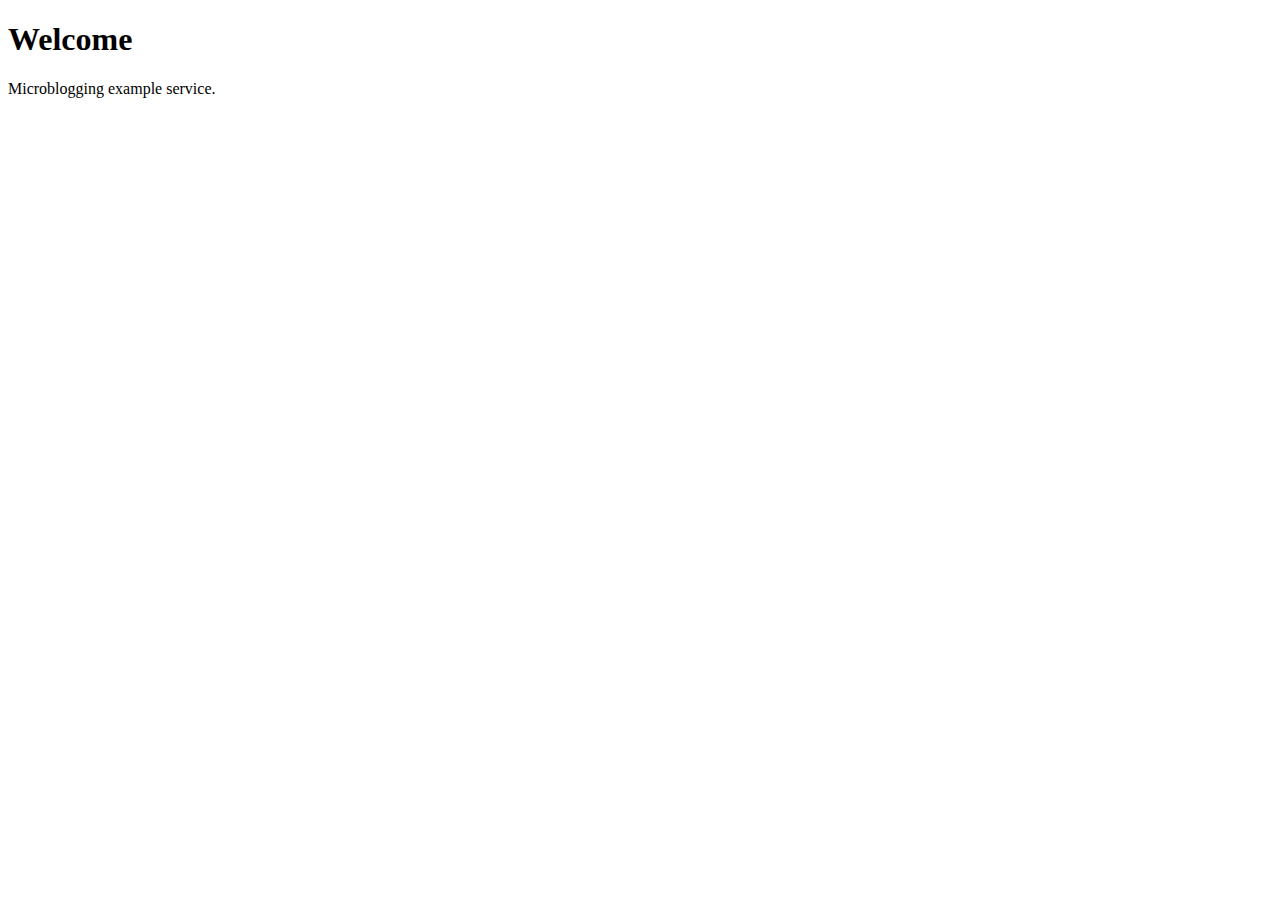
<file: samples/sample-hibernate-thymeleaf/src/main/webapp/WEB-INF/template/index.html>
<!DOCTYPE html>
<!--[if lt IE 7]>
<html class="no-js lt-ie9 lt-ie8 lt-ie7"> <![endif]-->
<!--[if IE 7]>
<html class="no-js lt-ie9 lt-ie8"> <![endif]-->
<!--[if IE 8]>
<html class="no-js lt-ie9"> <![endif]-->
<!--[if gt IE 8]><!-->
<html class="no-js"> <!--<![endif]-->
<head>
	<link th:substituteby="includes :: htmlhead"/>
	<title>Microblogger - Home</title>
</head>
<body>
<!--[if lt IE 7]>
<p class="chromeframe">You are using an old browser. <a href="http://browsehappy.com/">Upgrade your browser today</a> or <a
		href="http://www.google.com/chromeframe/?redirect=true">install Google Chrome Frame</a> to better experience this site.
</p>
<![endif]-->
<div th:substituteby="includes :: navbar"/>

<div class="hero">
	<div class="container">
		<h1>Welcome</h1>

		<p>Microblogging example service.</p>
	</div>
</div>

<footer th:substituteby="includes :: footer"/>

<div th:substituteby="includes :: htmlfoot"/>
</body>
</html>
</file>
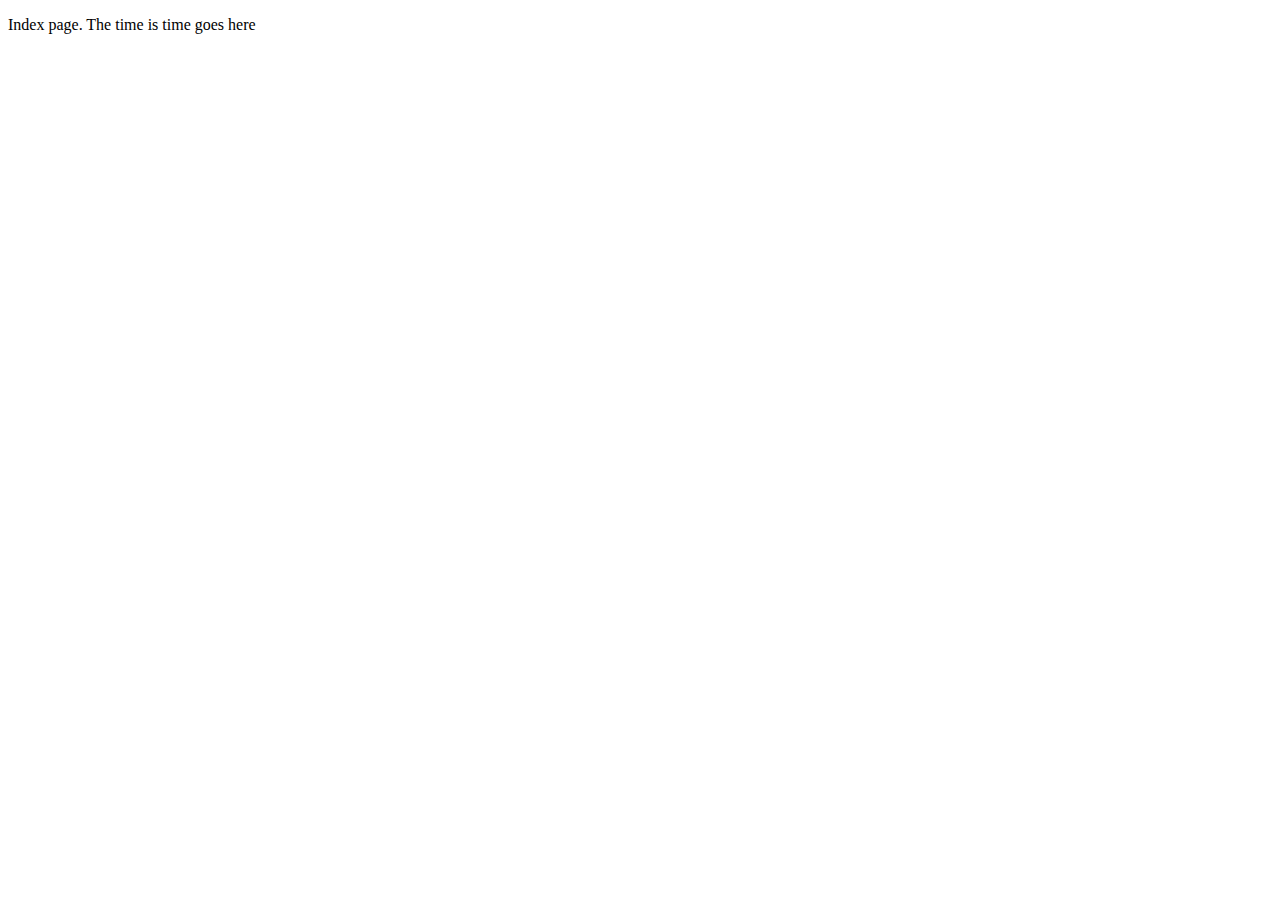
<file: samples/sample-rest-service/src/main/webapp/WEB-INF/template/index.html>
<?xml version="1.0" encoding="UTF-8"?>
<!DOCTYPE html SYSTEM "http://www.thymeleaf.org/dtd/xhtml1-strict-thymeleaf-3.dtd">
<html xmlns="http://www.w3.org/1999/xhtml" xmlns:th="http://www.thymeleaf.org">
	<head>
		<title>Index page</title>
		<meta http-equiv="Content-Type" content="text/html; charset=UTF-8"/>
	</head>
	<body>
		<p>Index page. The time is <span th:text="${theTime}">time goes here</span></p>
	</body>
</html>
</file>
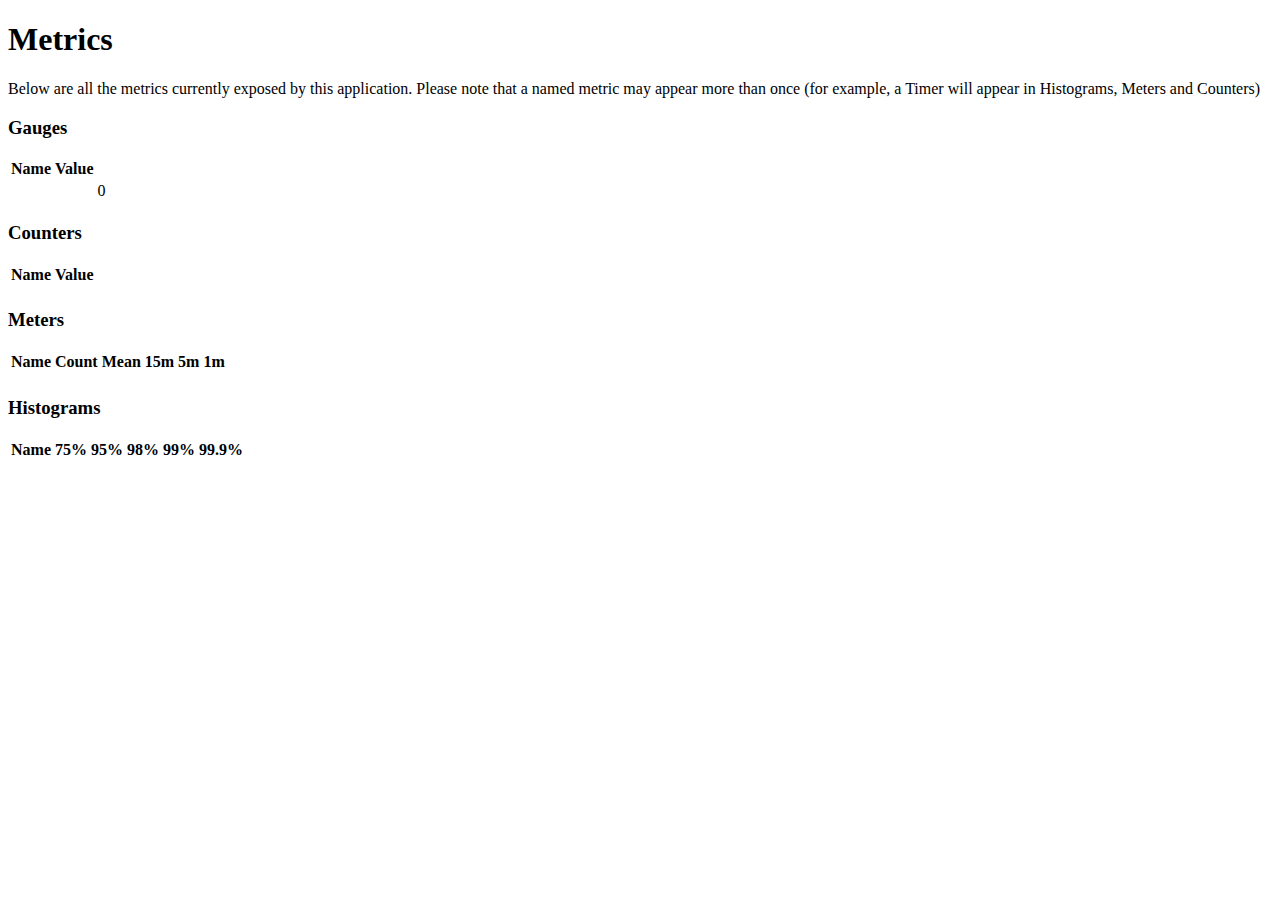
<file: guice/metrics/src/main/resources/com/peterphi/std/guice/metrics/rest/impl/index.html>
<!DOCTYPE html PUBLIC "-//W3C//DTD XHTML 1.0 Strict//EN" "http://www.w3.org/TR/xhtml1/DTD/xhtml1-strict.dtd">
<html xmlns="http://www.w3.org/1999/xhtml" xmlns:th="http://www.thymeleaf.org">
<head>
	<title>Service Metrics</title>

	<link th:substituteby="/com/peterphi/std/guice/web/rest/service/restcore/service_list.html :: htmlhead"/>
</head>

<body id="top">
<div class="navbar" th:substituteby="/com/peterphi/std/guice/web/rest/service/restcore/service_list.html :: navbar"></div>


<div class="container">
	<h1>Metrics</h1>

	<p>Below are all the metrics currently exposed by this application. Please note that a named metric may appear more than once
		(for example, a Timer will appear in Histograms, Meters and Counters)</p>

	<!-- Gauges -->
	<h3>Gauges</h3>
	<table class="table">
		<thead>
		<tr>
			<th>Name</th>
			<th>Value</th>
		</tr>
		</thead>
		<tbody>
		<!--@thymesVar id="gauges" type="java.util.Set<java.util.Map.Entry<java.lang.String, com.codahale.metrics.Gauge>>"-->
		<!--@thymesVar id="entry" type="java.util.Map.Entry<java.lang.String, com.codahale.metrics.Gauge>"-->
		<tr th:each="entry: ${gauges}" th:id="${entry.key}+'-gauge'">
			<td th:text="${entry.key}"></td>
			<td th:if="${entry.getValue()}" th:text="${entry.getValue().getValue()}"></td>
			<td th:unless="${entry.getValue()}">0</td>
		</tr>
		</tbody>
	</table>

	<!-- Counters -->
	<h3>Counters</h3>
	<table class="table">
		<thead>
		<tr>
			<th>Name</th>
			<th>Value</th>
		</tr>
		</thead>
		<tbody>
		<tr th:each="entry: ${counters}" th:id="${entry.key}+'-counter'">
			<td th:text="${entry.key}"></td>
			<td th:text="${entry.value.count}"></td>
		</tr>
		</tbody>
	</table>

	<!-- Meters -->
	<h3>Meters</h3>
	<table class="table">
		<thead>
		<tr>
			<th>Name</th>
			<th>Count</th>
			<th>Mean</th>
			<th>15m</th>
			<th>5m</th>
			<th>1m</th>
		</tr>
		</thead>
		<tbody>
		<tr th:each="entry: ${meters}" th:id="${entry.key}+'-meter'">
			<td th:text="${entry.key}"></td>
			<td th:text="${entry.value.count}"></td>
			<td th:text="${entry.value.meanRate}"></td>
			<td th:text="${entry.value.fifteenMinuteRate}"></td>
			<td th:text="${entry.value.fiveMinuteRate}"></td>
			<td th:text="${entry.value.oneMinuteRate}"></td>
		</tr>
		</tbody>
	</table>

	<!-- Histograms -->
	<h3>Histograms</h3>
	<table class="table">
		<thead>
		<tr>
			<th>Name</th>
			<th>75%</th>
			<th>95%</th>
			<th>98%</th>
			<th>99%</th>
			<th>99.9%</th>
		</tr>
		</thead>
		<tbody>
		<tr th:each="entry: ${histograms}" th:id="${entry.key}+'-histogram'">
			<td th:text="${entry.key}"></td>
			<td th:text="${entry.value.snapshot.get75thPercentile()}"></td>
			<td th:text="${entry.value.snapshot.get95thPercentile()}"></td>
			<td th:text="${entry.value.snapshot.get98thPercentile()}"></td>
			<td th:text="${entry.value.snapshot.get99thPercentile()}"></td>
			<td th:text="${entry.value.snapshot.get999thPercentile()}"></td>
		</tr>
		</tbody>
	</table>


</div>
</body>
</html>
</file>
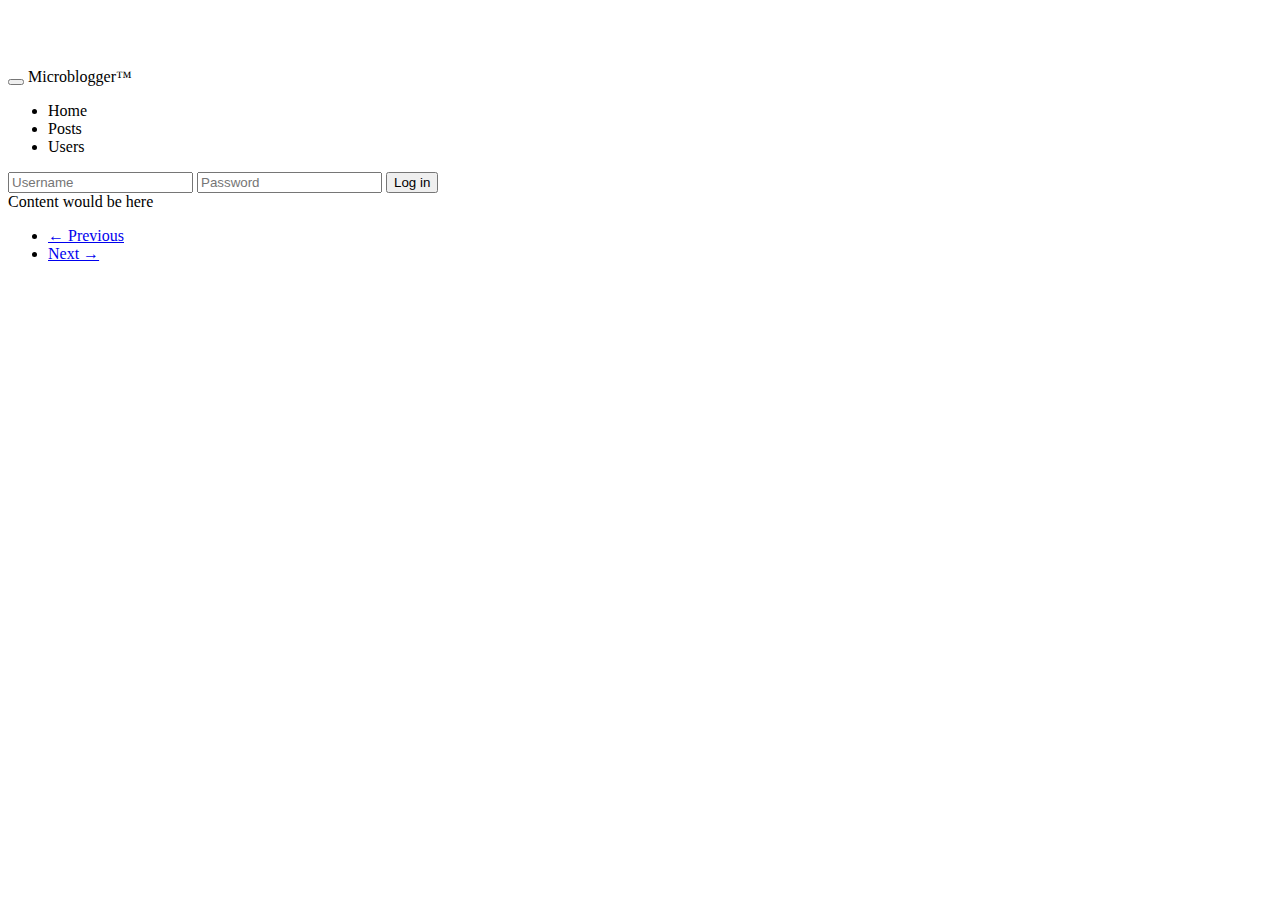
<file: samples/sample-hibernate-thymeleaf/src/main/webapp/WEB-INF/template/includes.html>
<!DOCTYPE html>
<!--[if lt IE 7]>
<html class="no-js lt-ie9 lt-ie8 lt-ie7"> <![endif]-->
<!--[if IE 7]>
<html class="no-js lt-ie9 lt-ie8"> <![endif]-->
<!--[if IE 8]>
<html class="no-js lt-ie9"> <![endif]-->
<!--[if gt IE 8]><!-->
<html class="no-js"> <!--<![endif]-->
<head>
	<meta th:fragment="htmlhead" charset="utf-8"/>
	<meta th:fragment="htmlhead" http-equiv="X-UA-Compatible" content="IE=edge,chrome=1"/>
	<meta th:fragment="htmlhead" name="description" content=""/>
	<meta th:fragment="htmlhead" name="viewport" content="width=device-width"/>

	<link th:fragment="htmlhead" rel="stylesheet" th:href="@{/css/bootstrap.min.css}"/>
	<style th:fragment="htmlhead">
		body {
			padding-top: 60px;
			padding-bottom: 40px;
		}
	</style>
	<link th:fragment="htmlhead" rel="stylesheet" th:href="@{/css/bootstrap-responsive.min.css}"/>
	<link th:fragment="htmlhead" rel="stylesheet" th:href="@{/css/main.css}"/>

	<script th:fragment="htmlhead" th:src="@{/js/vendor/modernizr-2.6.1-respond-1.1.0.min.js}"></script>
	<script th:fragment="htmlhead" th:src="@{/js/vendor/jquery-1.8.2.min.js}"></script>

	<link th:fragment="chosen" rel="stylesheet" th:href="@{/js/vendor/select2/select2.css}"/>
	<script th:fragment="chosen" th:src="@{/js/vendor/select2/select2.min.js}"></script>
	<script th:fragment="chosen" type="text/javascript">
		$(document).ready(function () {
			$("select").select2({minimumResultsForSearch: 5});
		});
	</script>
</head>
<body>
<!--[if lt IE 7]>
<p class="chromeframe">You are using an old browser. <a href="http://browsehappy.com/">Upgrade your browser today</a> or <a
		href="http://www.google.com/chromeframe/?redirect=true">install Google Chrome Frame</a> to better experience this site.
</p>
<![endif]-->
<div th:fragment="navbar" class="navbar navbar-inverse navbar-fixed-top">
	<div class="navbar-inner">
		<div class="container">
			<button type="button" class="btn btn-navbar" data-toggle="collapse" data-target=".nav-collapse">
				<span class="icon-bar"></span>
				<span class="icon-bar"></span>
				<span class="icon-bar"></span>
			</button>
			<a class="brand" th:href="@{/}">Microblogger&trade;</a>

			<div class="nav-collapse collapse">
				<ul class="nav">
					<li th:class="${page} == 'home' ? 'active'"><a th:href="@{/}">Home</a></li>
					<li th:class="${page} == 'post' ? 'active'"><a th:href="@{/posts}">Posts</a>
					</li>
					<li th:class="${page} == 'user' ? 'active'"><a th:href="@{/users}">Users</a></li>
				</ul>

				<form th:if="${page != 'login' and session.user.anonymous}" class="navbar-form pull-right"
				      th:action="@{/login}" method="POST">
					<input class="span2" name="id" type="text" placeholder="Username"/>
					<input class="span2" name="password" type="password" placeholder="Password"/>
					<button type="submit" class="btn">Log in</button>
				</form>
				<form th:if="${!session.user.anonymous}" id="logoutForm" method="POST" th:action="@{/logout}"
				      style="display: none;"/>
				<div th:if="${!session.user.anonymous}" class="btn-group navbar-text pull-right">
					<a class="btn btn-primary dropdown-toggle" data-toggle="dropdown" href="#">
						<i class="icon-user icon-white"></i> <span th:text="${session.user.name}"/> <span class="caret"/>
					</a>

					<ul class="dropdown-menu">
						<li><a th:href="@{'/user/'+${session.user.username}+'/change_password'}">Change Password</a></li>
						<li><a th:href="@{/posts(poster.id=${session.user.username},_order='posted desc')}">My Posts</a></li>
						<li><a href="javascript:$('#logoutForm').submit()">Log out</a></li>
					</ul>
				</div>
			</div>
		</div>
	</div>
</div>


<div class="container">
	Content would be here


	<script th:fragment="pagerscript" th:inline="javascript">
		//<![CDATA[
		var constraintMap = /*[[${resultset.getConstraint().getParameters()}]]*/ {};
		var pageOffset = /*[[${resultset.offset}]]*/ 0;
		var pageLimit = /*[[${resultset.limit}]]*/ 100;

		function setConstraints(newValues, includePrevious) {
			var params = {};

			if (includePrevious) {
				for (var key in constraintMap)
					params[key] = constraintMap[key];
			}

			for (var key in newValues)
				params[key] = newValues[key];

			window.location = window.location.href.split('?')[0] + "?" + $.param(params, true);
		}

		function changePage(delta) {
			var newOffset = pageOffset + (delta * pageLimit);

			// Don't go before the first page
			if (newOffset < 0)
				newOffset = 0;

			setConstraints({_offset: newOffset, _limit: pageLimit}, true);
		}

		function resortColumn(e) {
			var columnName = $(this).data("sort-name");

			var sortValue = columnName + " asc";

			// If we're already sorting this way then reverse the sort
			if (constraintMap["_order"] == sortValue) {
				sortValue = columnName + " desc";
			}

			// Change the sorting
			setConstraints({_order: sortValue, _offset: 0}, true);
		}

		$(document).ready(function () {
			var sorts = constraintMap["_order"];

			$("th.sortable").each(function () {
				var col = $(this);

				col.click(resortColumn);

				var colField = col.data("sort-name");

				var asc = colField + " asc";
				var desc = colField + " desc";

				if ($.inArray(asc, sorts) != -1) {
					col.prepend('<i class="icon-chevron-up"></i>');
				}
				else if ($.inArray(desc, sorts) != -1) {
					col.prepend('<i class="icon-chevron-down"></i>');
				}
			});
		});

		//]]>
	</script>

	<ul class="pager" th:fragment="pager">
		<li class="previous" th:if="${resultset.offset != 0}">
			<a href="#" onclick="changePage(-1)">&larr; Previous</a>
		</li>
		<li class="next" th:if="${resultset.list.size() == resultset.limit}">
			<a href="#" onclick="changePage(1)">Next &rarr;</a>
		</li>
	</ul>

	<footer th:fragment="footer">

	</footer>

</div>

<script th:fragment="htmlfoot" th:src="@{/js/vendor/bootstrap.min.js}"></script>
<script th:fragment="htmlfoot" th:src="@{/js/main.js}"></script>
</body>
</html>
</file>
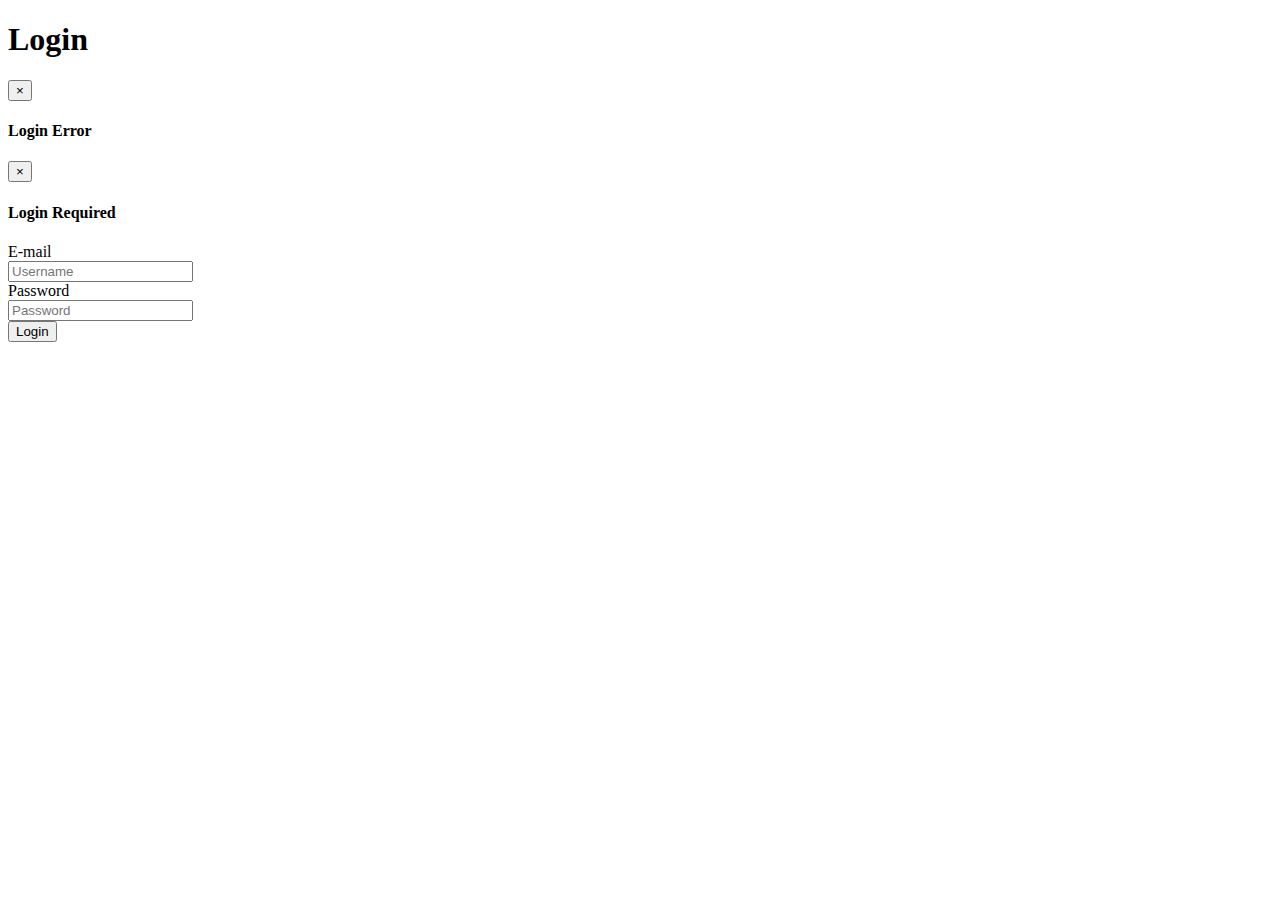
<file: samples/sample-hibernate-thymeleaf/src/main/webapp/WEB-INF/template/login.html>
<!DOCTYPE html>
<!--[if lt IE 7]>
<html class="no-js lt-ie9 lt-ie8 lt-ie7"> <![endif]-->
<!--[if IE 7]>
<html class="no-js lt-ie9 lt-ie8"> <![endif]-->
<!--[if IE 8]>
<html class="no-js lt-ie9"> <![endif]-->
<!--[if gt IE 8]><!-->
<html class="no-js"> <!--<![endif]-->
<head>
	<link th:substituteby="includes :: htmlhead"/>
	<title>Microblogger - Login</title>
</head>

<body th:with="page='login'">
<span th:substituteby="includes :: navbar"></span>

<div class="container">
	<div th:fragment="info">
		<h1>Login</h1>
	</div>

	<div th:if="${error}" class="alert alert-error">
		<button type="button" class="close" data-dismiss="alert">&times;</button>
		<h4>Login Error</h4>
		<span th:text="${error}"/>
	</div>

	<div th:if="${message}" class="alert alert-warn">
		<button type="button" class="close" data-dismiss="alert">&times;</button>
		<h4>Login Required</h4>
		<span th:text="${message}"/>
	</div>

	<form class="form-horizontal" method="POST" th:action="@{/login}">
		<input
				type="hidden"
				id="returnTo"
				name="returnTo"
				th:value="${returnTo}"/>

		<!-- Username -->
		<div class="control-group">
			<label class="control-label" for="input_email">E-mail</label>

			<div class="controls">
				<input
						type="text"
						id="input_email"
						name="email"
						placeholder="Username"
						value=""/>

				<!-- Help / Warning text -->
				<span class="help-inline"></span>
			</div>
		</div>

		<!-- Password -->
		<div class="control-group">
			<label class="control-label" for="input_password">Password</label>

			<div class="controls">
				<input
						type="password"
						id="input_password"
						name="password"
						placeholder="Password"
						value=""/>

				<!-- Help / Warning text -->
				<span class="help-inline"></span>
			</div>
		</div>

		<div class="control-group">
			<div class="controls">
				<button type="submit" class="btn btn-primary">Login</button>
			</div>
		</div>
	</form>

	<footer th:substituteby="includes :: footer"></footer>
</div>

<div th:substituteby="includes :: htmlfoot"></div>
</body>
</html>
</file>
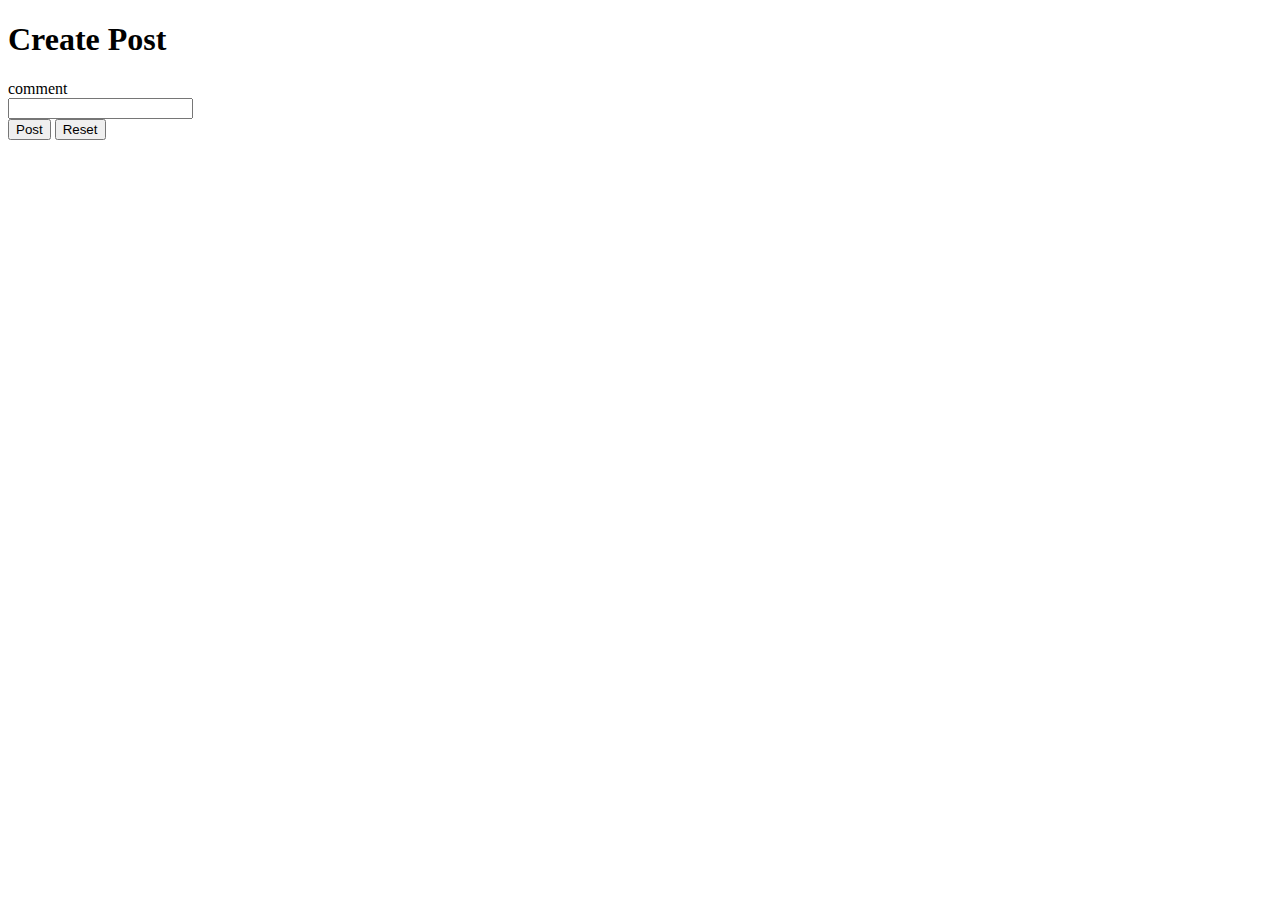
<file: samples/sample-hibernate-thymeleaf/src/main/webapp/WEB-INF/template/post_create.html>
<!DOCTYPE html>
<!--[if lt IE 7]>
<html class="no-js lt-ie9 lt-ie8 lt-ie7"> <![endif]-->
<!--[if IE 7]>
<html class="no-js lt-ie9 lt-ie8"> <![endif]-->
<!--[if IE 8]>
<html class="no-js lt-ie9"> <![endif]-->
<!--[if gt IE 8]><!-->
<html class="no-js"> <!--<![endif]-->
<head>
	<link th:substituteby="includes :: htmlhead"/>
	<title>Microblogger - Create Post</title>
</head>

<body th:with="page='users'">
<span th:substituteby="includes :: navbar"></span>

<div class="container">
	<div th:fragment="info">
		<h1>Create Post</h1>
	</div>


	<form class="form-horizontal" method="POST">
		<input type="hidden" name="replyTo" th:text="${replyToId}" />
		<!-- comment -->
		<div class="control-group">
			<label class="control-label" for="input_comment">comment</label>

			<div class="controls">
				<input
						type="text"
						id="input_comment"
						name="comment"
						placeholder=""
						value=""/>

				<!-- Help / Warning text -->
				<span class="help-inline"></span>
			</div>
		</div>
		<div class="control-group">
			<div class="controls">
				<button type="submit" class="btn btn-primary">Post</button>
				<button type="reset" class="btn">Reset</button>
			</div>
		</div>
	</form>


	<footer th:substituteby="includes :: footer"></footer>
</div>

<div th:substituteby="includes :: htmlfoot"></div>
</body>
</html>
</file>
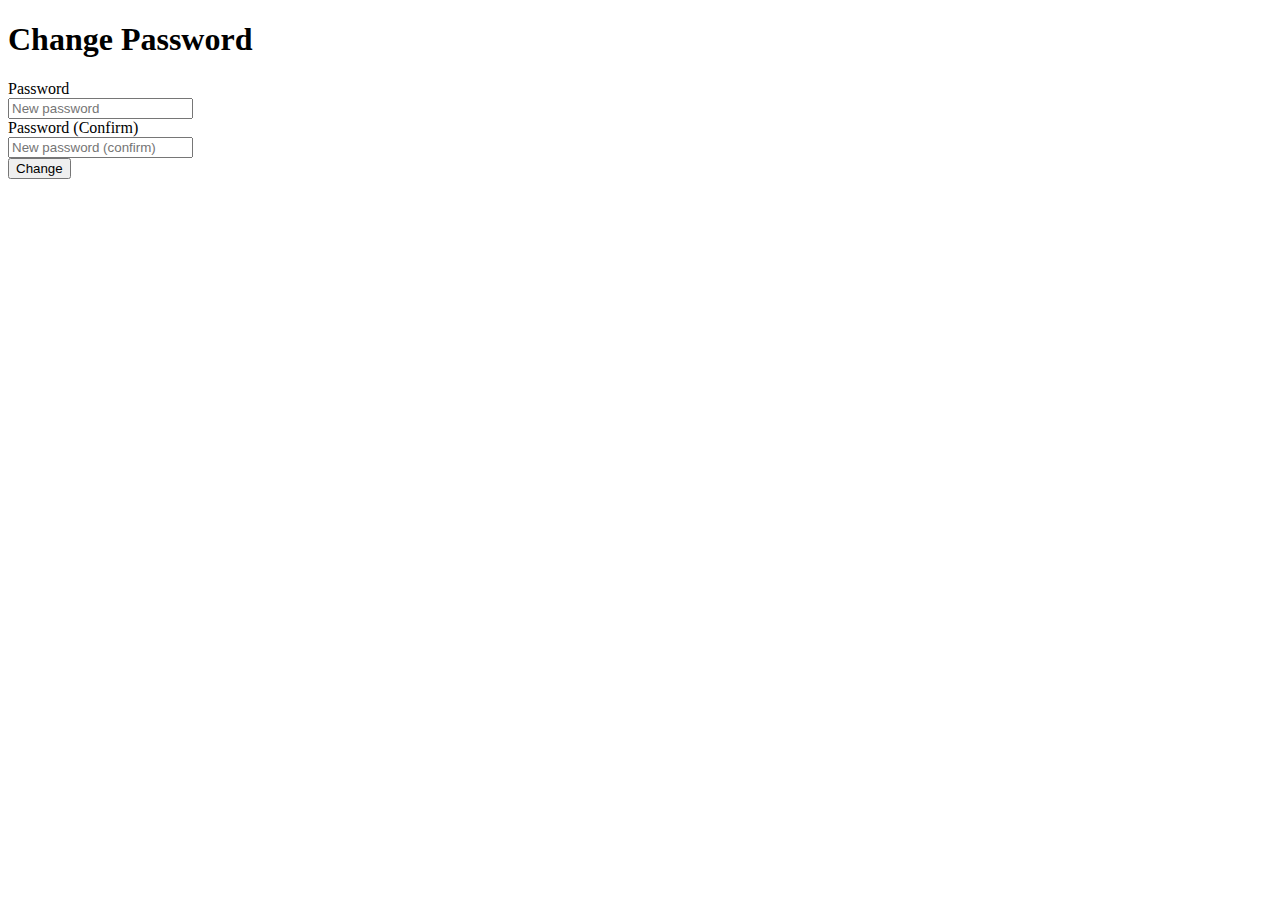
<file: samples/sample-hibernate-thymeleaf/src/main/webapp/WEB-INF/template/user_changepassword.html>
<!DOCTYPE html>
<!--[if lt IE 7]>
<html class="no-js lt-ie9 lt-ie8 lt-ie7"> <![endif]-->
<!--[if IE 7]>
<html class="no-js lt-ie9 lt-ie8"> <![endif]-->
<!--[if IE 8]>
<html class="no-js lt-ie9"> <![endif]-->
<!--[if gt IE 8]><!-->
<html class="no-js"> <!--<![endif]-->
<head>
	<link th:substituteby="includes :: htmlhead"/>
	<title>Microblogger - Change Password</title>
</head>

<body th:with="page='users'">
<span th:substituteby="includes :: navbar"></span>

<div class="container">
	<div th:fragment="info">
		<h1>Change Password</h1>
	</div>

	<form class="form-horizontal" method="POST">
		<!-- Password -->
		<div class="control-group">
			<label class="control-label" for="input_password">Password</label>

			<div class="controls">
				<input
						type="password"
						id="input_password"
						name="password"
						placeholder="New password"
						value=""/>

				<!-- Help / Warning text -->
				<span class="help-inline"></span>
			</div>
		</div>

		<!-- passwordConfirm -->
		<div class="control-group">
			<label class="control-label" for="input_passwordConfirm">Password (Confirm)</label>

			<div class="controls">
				<input
						type="password"
						id="input_passwordConfirm"
						name="passwordConfirm"
						placeholder="New password (confirm)"
						value=""/>

				<!-- Help / Warning text -->
				<span class="help-inline"></span>
			</div>
		</div>


		<div class="control-group">
			<div class="controls">
				<button type="submit" class="btn btn-primary">Change</button>
			</div>
		</div>
	</form>

	<footer th:substituteby="includes :: footer"></footer>
</div>

<div th:substituteby="includes :: htmlfoot"></div>
</body>
</html>
</file>
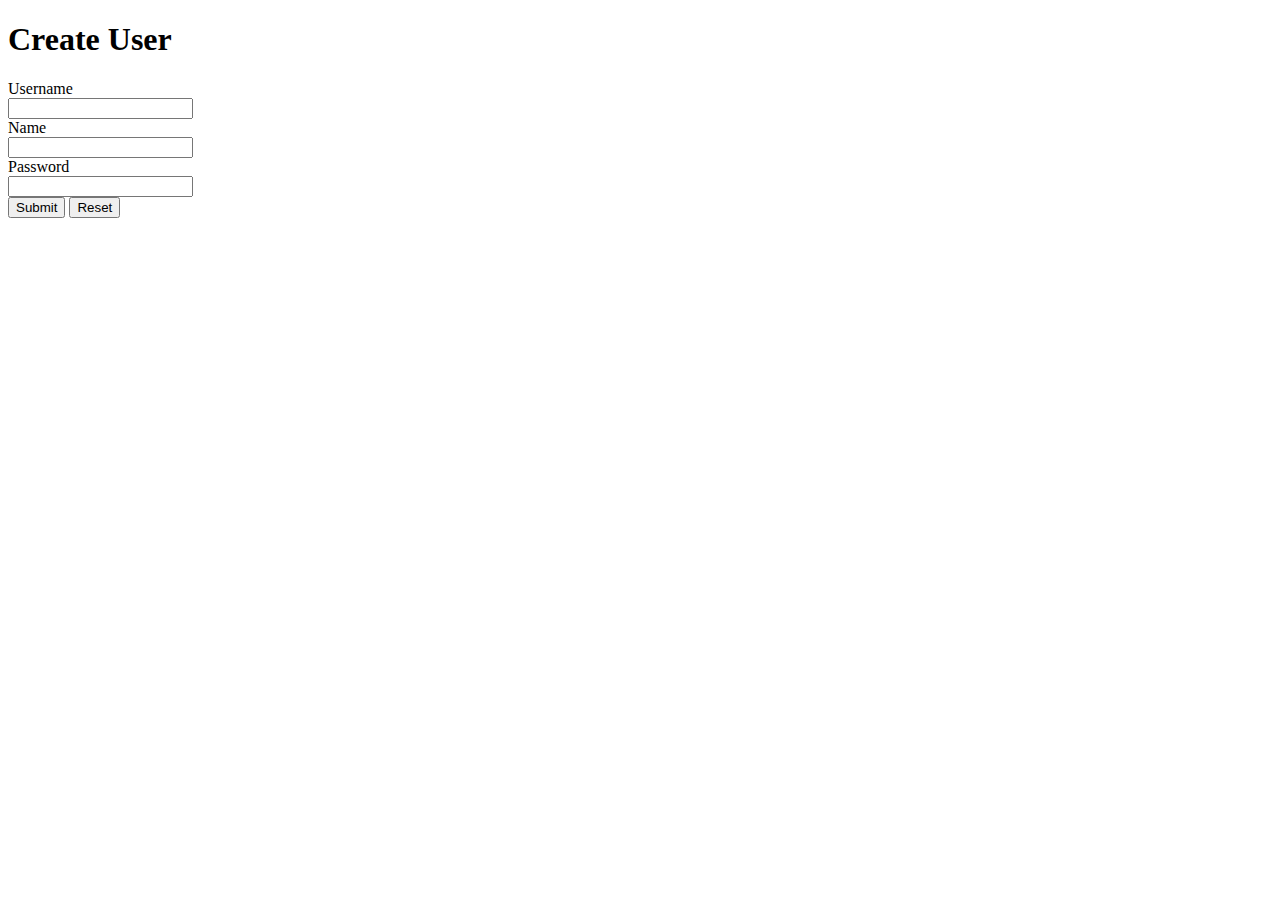
<file: samples/sample-hibernate-thymeleaf/src/main/webapp/WEB-INF/template/user_create.html>
<!DOCTYPE html>
<!--[if lt IE 7]>
<html class="no-js lt-ie9 lt-ie8 lt-ie7"> <![endif]-->
<!--[if IE 7]>
<html class="no-js lt-ie9 lt-ie8"> <![endif]-->
<!--[if IE 8]>
<html class="no-js lt-ie9"> <![endif]-->
<!--[if gt IE 8]><!-->
<html class="no-js"> <!--<![endif]-->
<head>
	<link th:substituteby="includes :: htmlhead"/>
	<title>Microblogger - Create User</title>
</head>

<body th:with="page='users'">
<span th:substituteby="includes :: navbar"></span>

<div class="container">
	<div th:fragment="info">
		<h1>Create User</h1>
	</div>

	<form class="form-horizontal" method="POST">
		<!-- id -->
		<div class="control-group">
			<label class="control-label" for="input_id">Username</label>

			<div class="controls">
				<input
						type="text"
						id="input_id"
						name="id"
						placeholder=""
						value=""/>

				<!-- Help / Warning text -->
				<span class="help-inline"></span>
			</div>
		</div>
		<!-- name -->
		<div class="control-group">
			<label class="control-label" for="input_name">Name</label>

			<div class="controls">
				<input
						type="text"
						id="input_name"
						name="name"
						placeholder=""
						value=""/>

				<!-- Help / Warning text -->
				<span class="help-inline"></span>
			</div>
		</div>
		<!-- password -->
		<div class="control-group">
			<label class="control-label" for="input_password">Password</label>

			<div class="controls">
				<input
						type="password"
						id="input_password"
						name="password"
						placeholder=""
						value=""/>

				<!-- Help / Warning text -->
				<span class="help-inline"></span>
			</div>
		</div>
		<div class="control-group">
			<div class="controls">
				<button type="submit" class="btn btn-primary">Submit</button>
				<button type="reset" class="btn">Reset</button>
			</div>
		</div>
	</form>

	<footer th:substituteby="includes :: footer"></footer>
</div>

<div th:substituteby="includes :: htmlfoot"></div>
</body>
</html>
</file>
